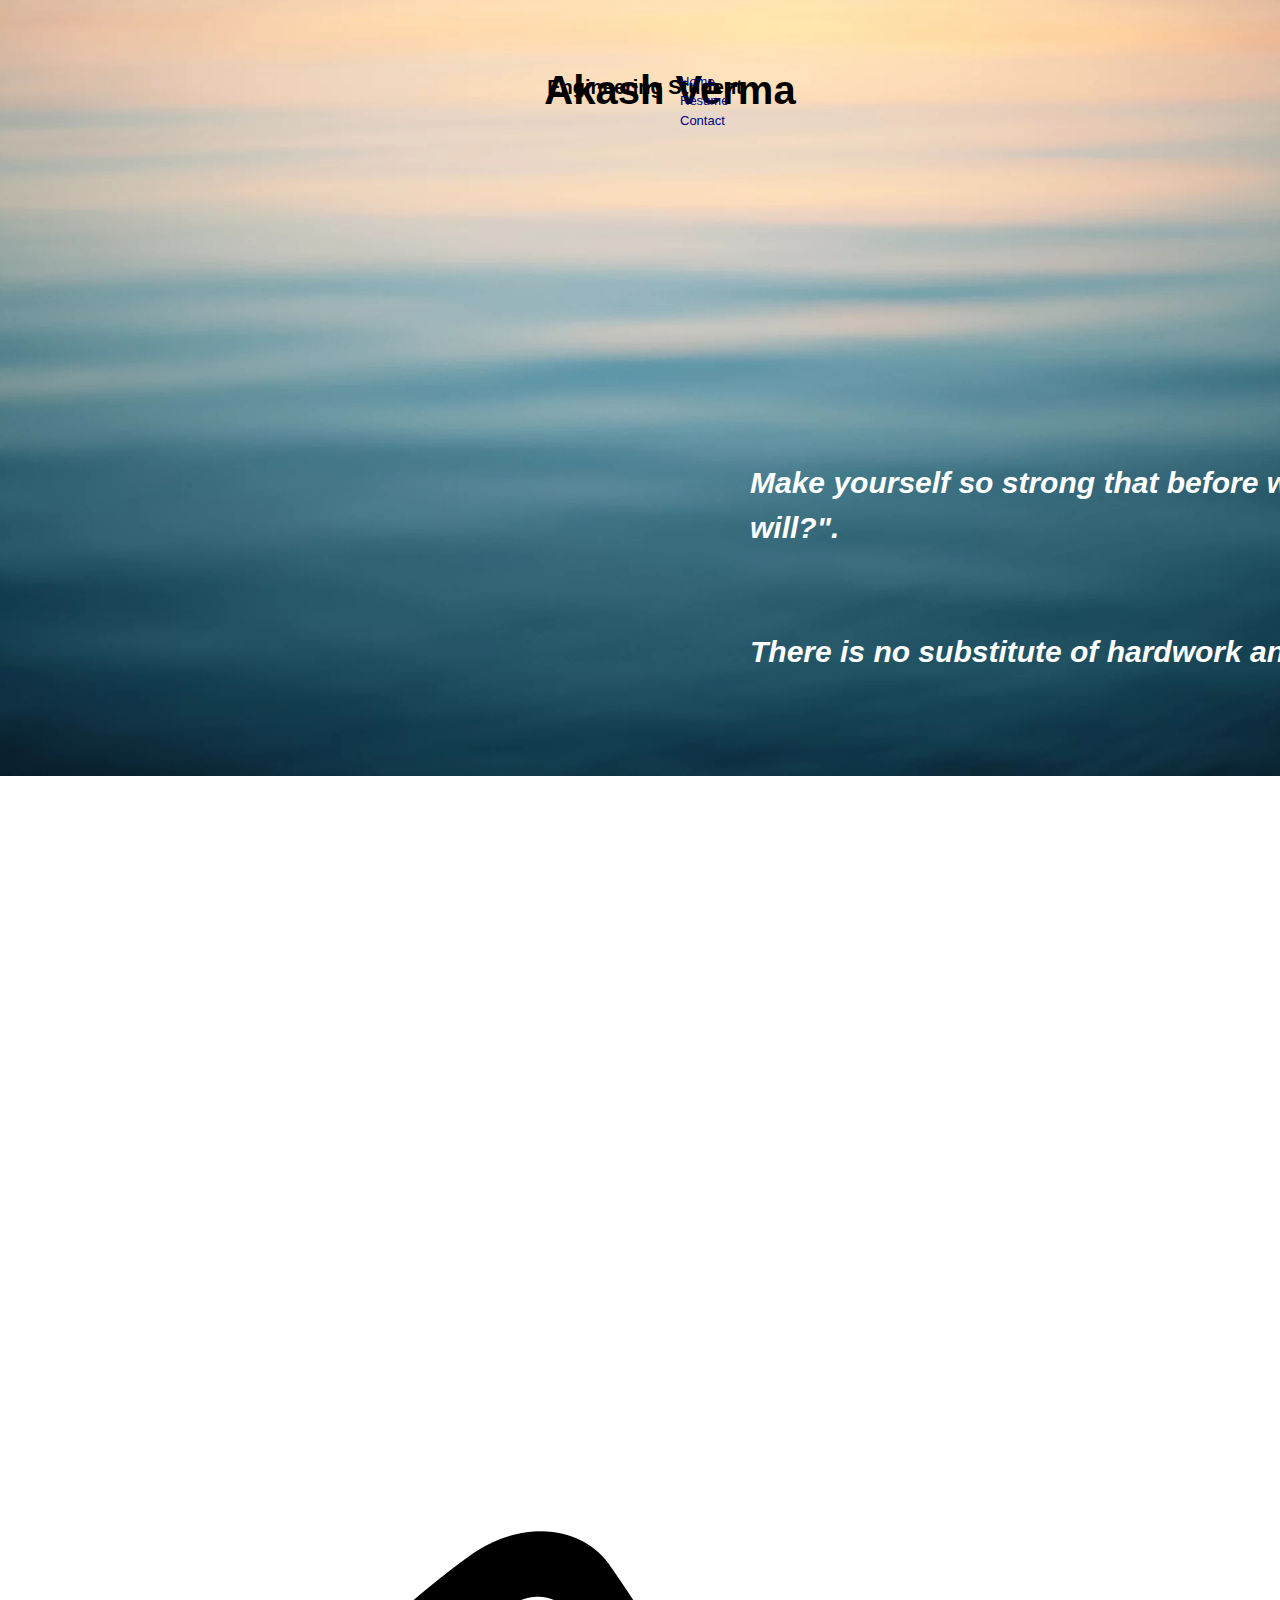
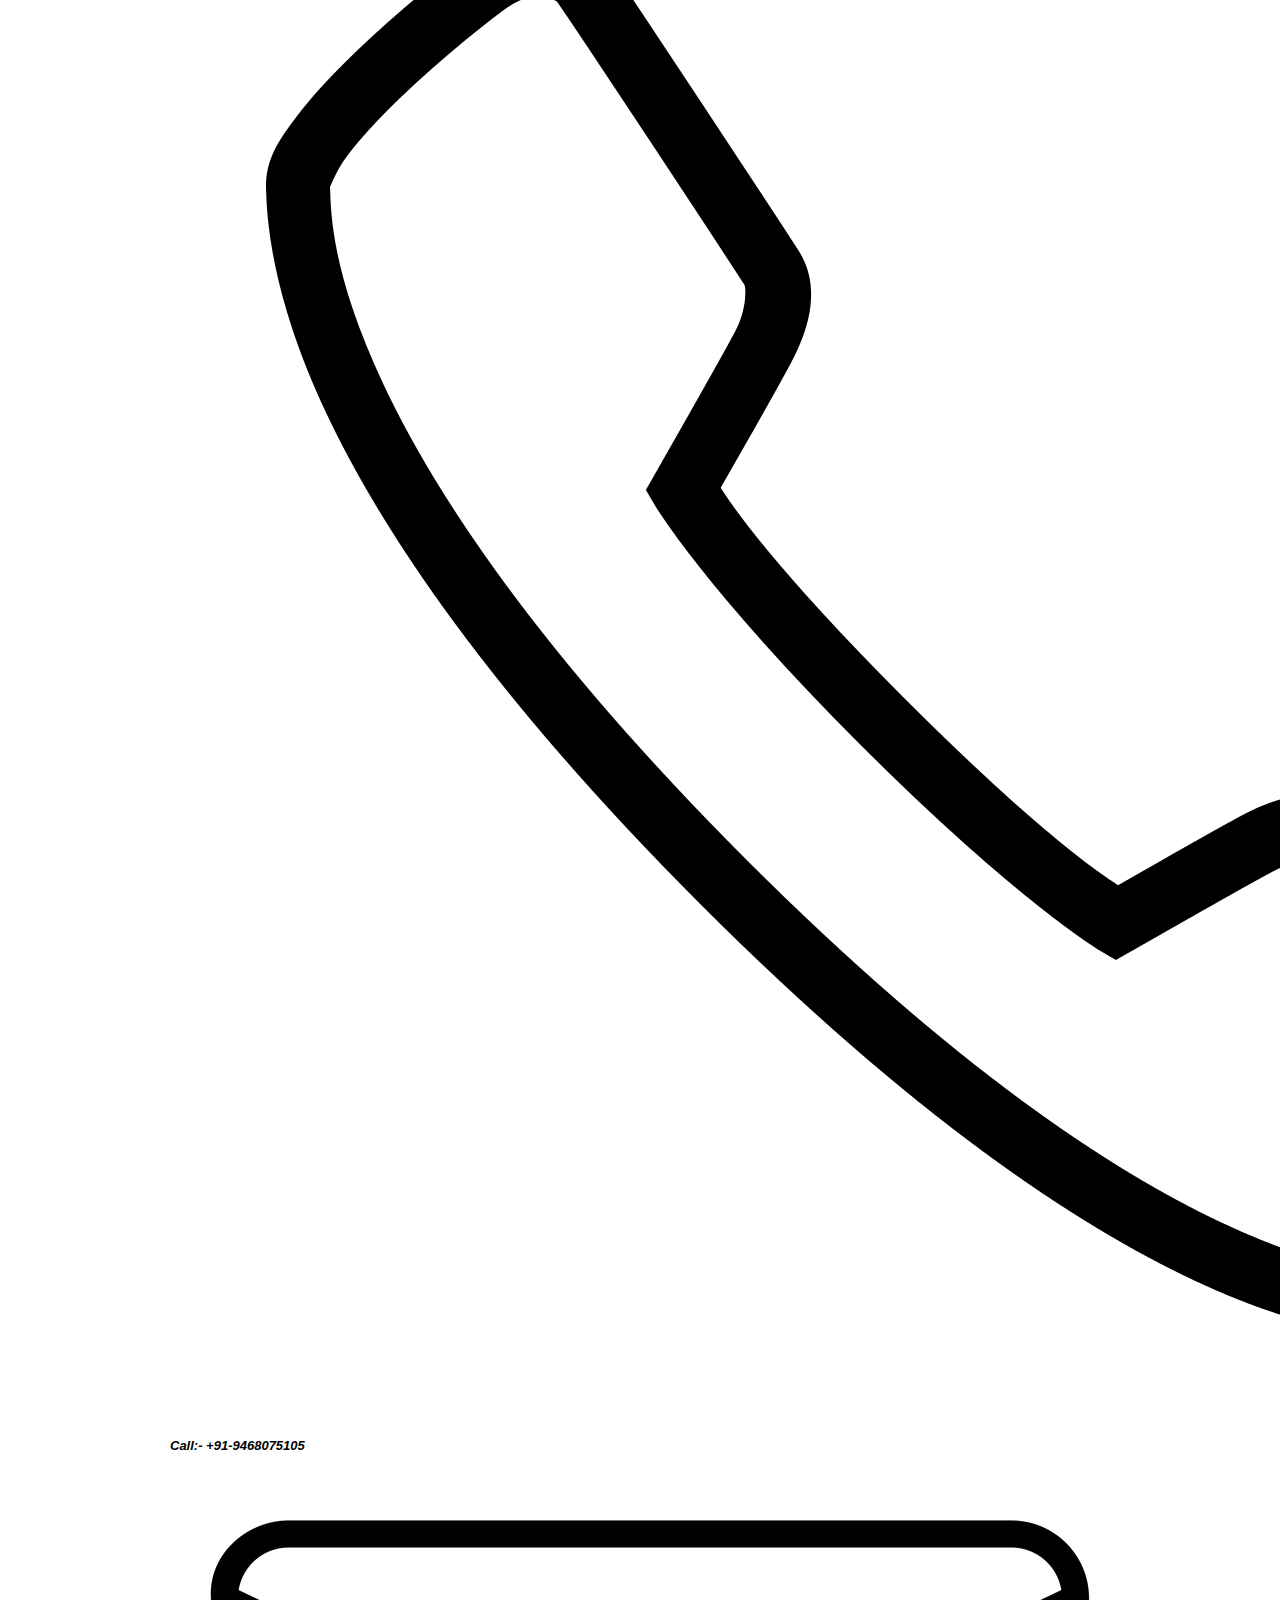
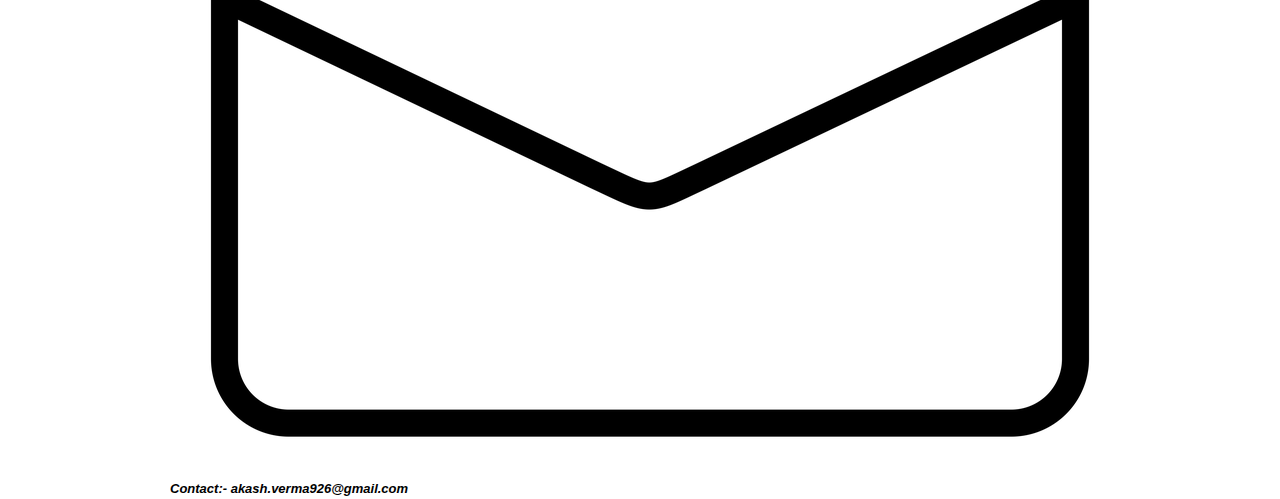
<file: index.html>
<!DOCTYPE html>
<html>

	<head>
		
		<title>My Profile</title>
		<link rel="stylesheet" href="css/960/960.css"/>
		<link rel="stylesheet" href="css/960/reset.css"/>
		<link rel="stylesheet" href="css/960/text.css"/>
		<link rel="stylesheet" href="css/style1.css"/>

	</head>

	<body>
		
		<div class="container_12">
			
			<div class="grid_12">
				</br>
				<h1>Akash Verma</h1>
			</div>

			<div class="grid_6">
				<h3>Engineering Student</h3>
			</div>


			<div id="navigation" class="grid_6" >
				
				<ul  id="me">
					<li><a href="index.html">Home</a></li>
					<li><a href="html/resume.html">Resume</a></li>
					<li><a href="html/contact.html">Contact</a></li>
				</ul>

			</div>



			<div class="grid_6">
					
				<marquee behavior="slide" direction="left" scrollamount="30">
					<img id="myphoto" src="images/pp.png" alt="image">
				</marquee>
			</div>
				
			<div class="grid_6">
					
				<h2>Hello,</h2>
				<p id="bit">a bit about me:</p>
				</br>
				<p id="make">
					<strong><em>Make yourself so strong that before writing your destiny God ask you, "Say what is your will?".<em></strong>
				</p>
				</br>
				<p id="hardwork">
					<strong><em>There is no substitute of hardwork and there is no shortcut to success.<em></strong>
				</p>

			</div>
				

			<div class="grid_12"  id="last" >
				<footer>
				
					<span>
		 				<img id="p1" src="images/phone.png" alt="calll">       <strong>Call:- +91-9468075105</strong>
					</span>
					<span>
						<img id="p1" src="images/mail.png" alt="email">        <strong>Contact:- akash.verma926@gmail.com</strong>
					</span>
				</footer>
			</div>
		</div>
	</body>
</html>
</file>
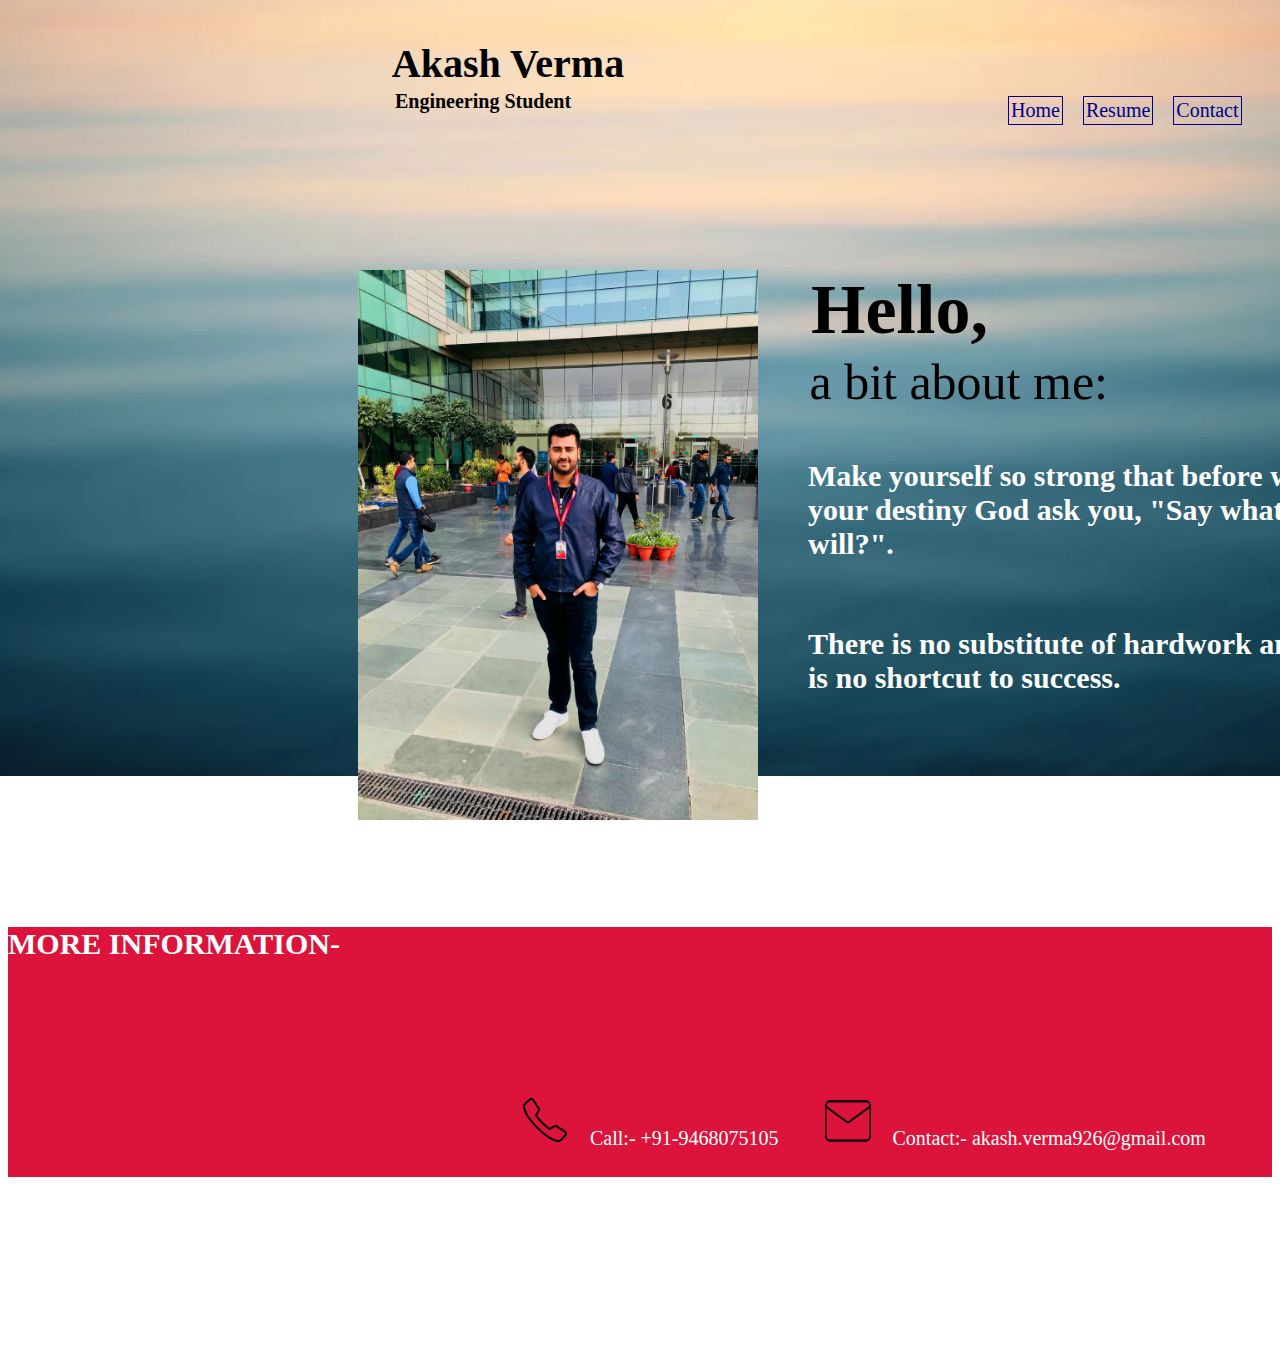
<file: html/index.html>
<!DOCTYPE html>
<html>
<head>
	<title>My Profile</title>

	<link rel="stylesheet" href="../css/style1.css"/>

</head>
<body>
<h1>Akash Verma</h1>
</br>
<div id="main">
<div id="occupation"><h3>Engineering Student</h3></div>
<div id="navigation" >
<ul  id="menu">
	<li><a href="index.html">Home</a></li>
	<li><a href="resume.html">Resume</a></li>
	<li><a href="contact.html">Contact</a></li>

</ul>
</div>
</div>
<div>
<div id="main">
<div>
<img id="myphoto" src="../images/pp.png" alt="image" height="550px" width="400px ">

</div>
<h2>Hello,</h2>
</br> 
<p id="bit">a bit about me:</p>
</br>
<p id="make">
<strong>Make yourself  so strong that before writing your destiny God ask you, "Say what is your will?".
</strong>
</p>
</br>
<p id="hardwork">
<strong>
There is no substitute of hardwork and there is no shortcut to success.
</strong>
</p>

</div>
</div>
<div>
<div>
<p id="tt"><strong>More Information-</strong></p>
</div>
<div id="end">
<ul  id="menu2">
	<li id="l1"><img id="p1" src="../images/phone.png" alt="ddd" height="50px" width="50px">Call:- +91-9468075105</li>
	<li id="l1"><img id="p1" src="../images/mail.png" alt="ddd" height="50px" width="50px">Contact:- akash.verma926@gmail.com</li>
</ul>
</div>
</div>

</body>
</html>
</file>
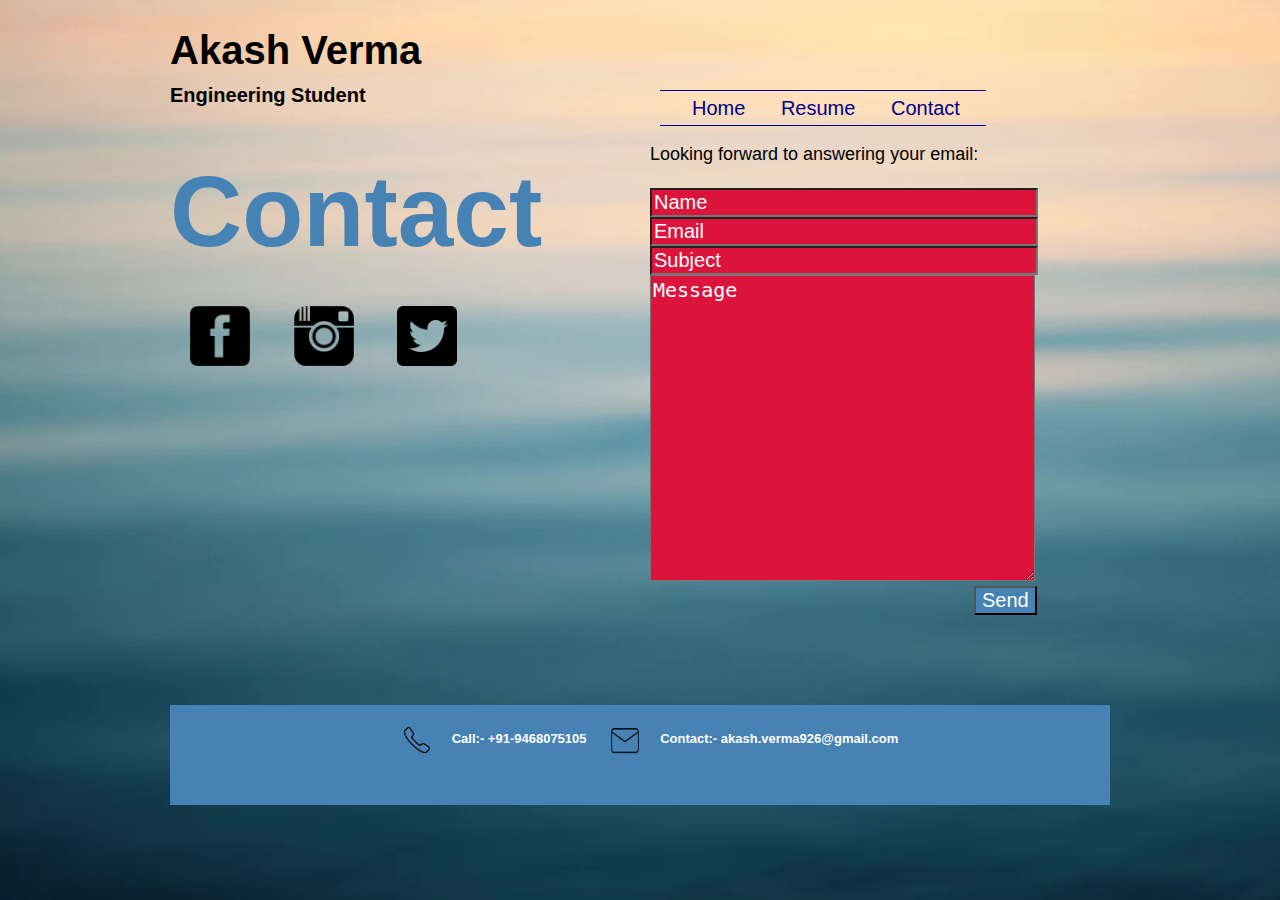
<file: html/contact.html>
<!DOCTYPE html>
<html>

<head>

	<title>Contact Me</title>

	<link rel="stylesheet" href="../css/960/960.css" />
	<link rel="stylesheet" href="../css/960/reset.css" />
	<link rel="stylesheet" href="../css/960/text.css" />
	<link rel="stylesheet" href="../css/stylemain.css" />


</head>


<body>
	<div class="container_12">

		<div class="grid_12">
			</br>
			<h1>Akash Verma</h1>
		</div>

		<div class="grid_6">
			<h3>Engineering Student</h3>
		</div>
		<div id="navigation" class="grid_6">
			<ul id="me">
				<li class="menu"><a href="../index.html">Home</a></li>
				<li class="menu"><a href="resume.html">Resume</a></li>
				<li class="menu"><a href="contact.html">Contact</a></li>
			</ul>
		</div>

		<div class="grid_6">
			<h1 id="titlecontact">Contact</h1>
			<span>
						<a href="https://www.facebook.com/awesomeakashverma?ref=bookmarks">
							<img id="p2" src="../images/fb.png" alt="fb">
						</a>
					</span>

			<span>
						<a id="social" href="https://www.instagram.com/the_undefined_variable/">
							<img id="p2" src="../images/insta.png" alt="insta">
						</a>
					</span>

			<span>
						<a id="social" href="https://twitter.com/awesomeaku">
							<img id="p2" src="../images/twitter.png" alt="twitter">
						</a>
					</span>
		</div>

		<div class="grid_6">
			<pre id="forward">Looking forward to answering your email:</pre>
			<form action="abc.html" method="get" id="forminfo">
				<input type="text" name="username" placeholder="Name" id="uname" required>
				<input type="email" name="username" placeholder="Email" id="uname" required>
				<input type="text" name="username" placeholder="Subject" id="uname" required>
				<textarea name="content" placeholder="Message" rows="=4" cols="50" id="area" required></textarea>
				<input type="submit" name="submit" value="Send" id="submit">
			</form>
		</div>
		<div class="grid_12" id="last">
			<footer>

				<span>
		 					<img id="p1" src="../images/phone.png" alt="calll" ><strong>Call:- +91-9468075105</strong>
						</span>
				<span>
							<img id="p1" src="../images/mail.png" alt="email"><strong>Contact:- akash.verma926@gmail.com</strong>
						</span>
			</footer>
		</div>
	</div>
</body>

</html>
</file>
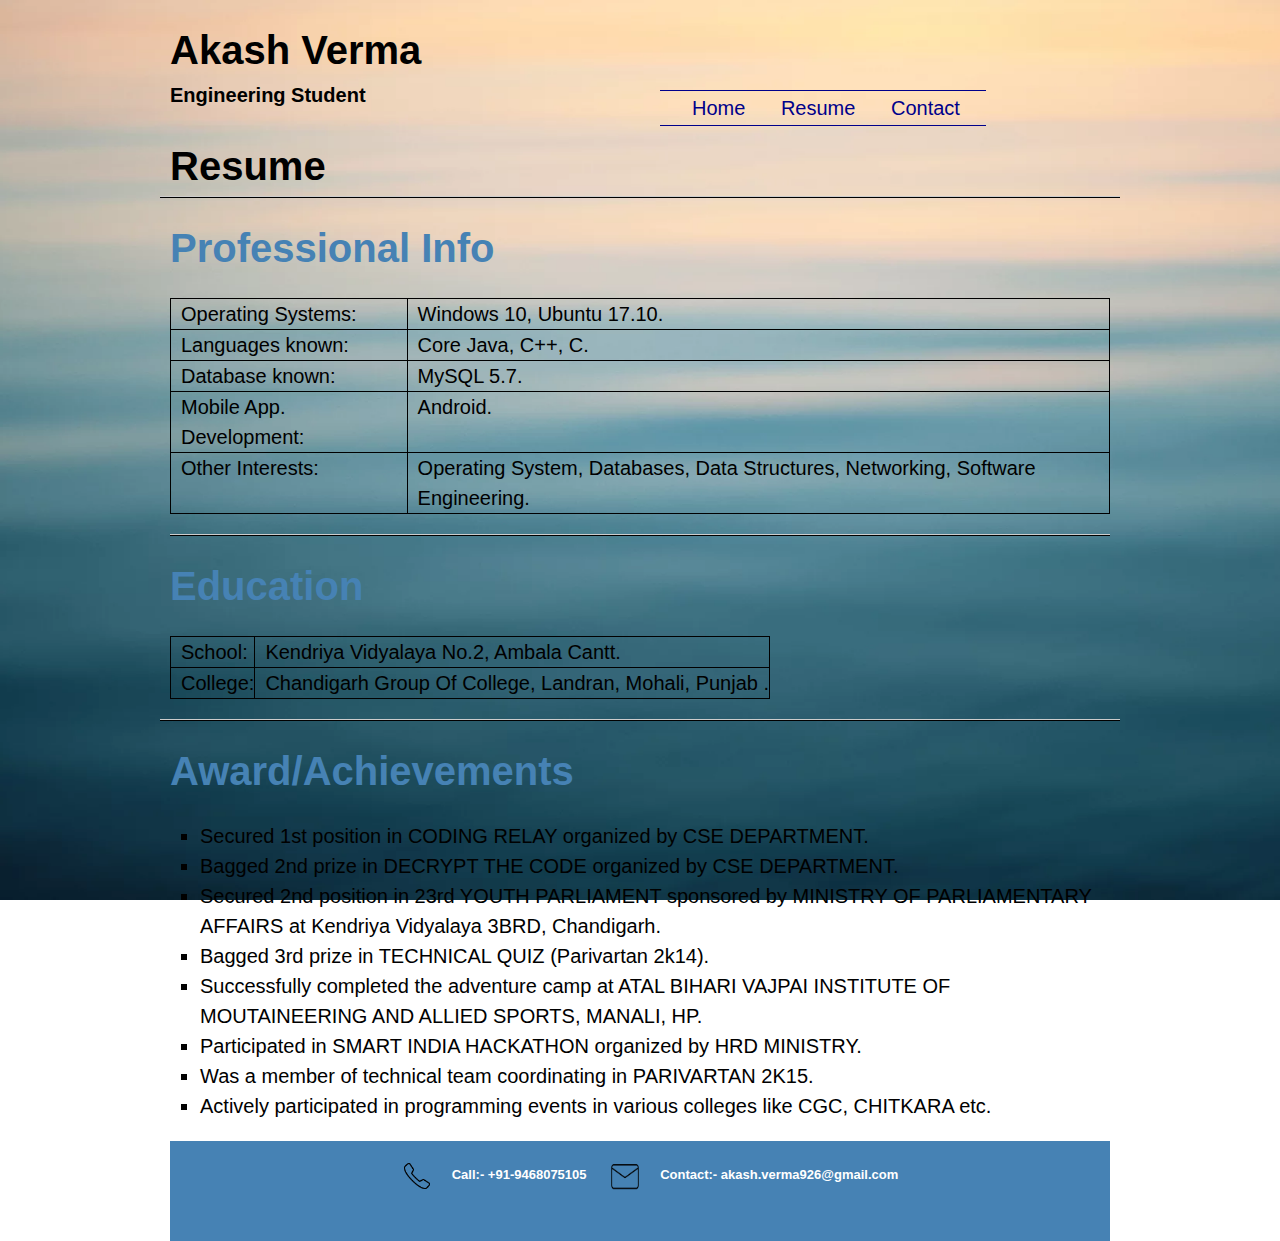
<file: html/resume.html>
<!DOCTYPE html>
<html>

<head>

	<title>My Resume</title>

	<link rel="stylesheet" href="../css/960/960.css" />
	<link rel="stylesheet" href="../css/960/reset.css" />
	<link rel="stylesheet" href="../css/960/text.css" />
	<link rel="stylesheet" href="../css/stylemain.css" />


</head>


<body>
	<div class="container_12">
		<div class="grid_12">
			</br>
			<h1>Akash Verma</h1>
		</div>

		<div class="grid_6">
			<h3>Engineering Student</h3>
		</div>


		<div id="navigation" class="grid_6">
			<ul id="me">
				<li class="menu"><a href="../index.html">Home</a></li>
				<li class="menu"><a href="resume.html">Resume</a></li>
				<li class="menu"> <a href="contact.html">Contact</a></li>
			</ul>
		</div>

		<div class="grid_12">
			<h1 id="titleresume">Resume</h1>
		</div>

		<hr>

		<div class="grid_12">

			<p id="info"><strong>Professional Info</strong>

		</div>

		<div id="pi" class="grid_12">
			<table>
				<tr>
					<td>Operating Systems:</td>
					<td>Windows 10, Ubuntu 17.10.</td>

				</tr>

				<tr>
					<td>Languages known:</td>
					<td>Core Java, C++, C.</td>
				</tr>

				<tr>
					<td>Database known:</td>
					<td>MySQL 5.7.</td>

				</tr>

				<tr>
					<td>Mobile App. Development: </td>
					<td>Android.</td>

				</tr>

				<tr>
					<td>Other Interests: </td>
					<td>Operating System, Databases, Data Structures, Networking, Software Engineering.</td>

				</tr>

			</table>

			<hr>

		</div>


		<div class="grid_12">
			<p id="info"><strong>Education</strong>
		</div>

		<div id="ei" class="grid_12">
			<table>
				<tr>
					<td>School:</td>
					<td>Kendriya Vidyalaya No.2, Ambala Cantt.</td>

				</tr>

				<tr>
					<td>College:</td>
					<td>Chandigarh Group Of College, Landran, Mohali, Punjab .</td>


			</table>
		</div>
		<hr>

		<div class="grid_12">
			<p id="info"><strong>Award/Achievements</strong>
		</div>



		<div id="award" class="grid_12">

			<ul>
				<li>Secured 1st position in CODING RELAY organized by CSE DEPARTMENT.</li>

				<li>Bagged 2nd prize in DECRYPT THE CODE organized by CSE DEPARTMENT.</li>

				<li>Secured 2nd position in 23rd YOUTH PARLIAMENT sponsored by MINISTRY OF PARLIAMENTARY AFFAIRS at Kendriya Vidyalaya 3BRD, Chandigarh.</li>

				<li>Bagged 3rd prize in TECHNICAL QUIZ (Parivartan 2k14).</li>

				<li>Successfully completed the adventure camp at ATAL BIHARI VAJPAI INSTITUTE OF MOUTAINEERING AND ALLIED SPORTS, MANALI, HP.</li>

				<li>Participated in SMART INDIA HACKATHON organized by HRD MINISTRY.</li>

				<li>Was a member of technical team coordinating in PARIVARTAN 2K15.</li>

				<li>Actively participated in programming events in various colleges like CGC, CHITKARA etc.</li>
			</ul>

		</div>



		<div class="grid_12" id="last">
			<footer>

				<span>
		 				<img id="p1" src="../images/phone.png" alt="calll"><strong>Call:- +91-9468075105</strong>
					</span>
				<span>
						<img id="p1" src="../images/mail.png" alt="email"><strong>Contact:- akash.verma926@gmail.com</strong>
					</span>
			</footer>
		</div>
	</div>
</body>

</html>
</file>
<file: css/960/960.css>
/*
  960 Grid System ~ Core CSS.
  Learn more ~ http://960.gs/

  Licensed under GPL and MIT.
*/

/*
  Forces backgrounds to span full width,
  even if there is horizontal scrolling.
  Increase this if your layout is wider.

  Note: IE6 works fine without this fix.
*/

body {
  min-width: 960px;
}

/* `Container
----------------------------------------------------------------------------------------------------*/

.container_12,
.container_16 {
  margin-left: auto;
  margin-right: auto;
  width: 960px;
}

/* `Grid >> Global
----------------------------------------------------------------------------------------------------*/

.grid_1,
.grid_2,
.grid_3,
.grid_4,
.grid_5,
.grid_6,
.grid_7,
.grid_8,
.grid_9,
.grid_10,
.grid_11,
.grid_12,
.grid_13,
.grid_14,
.grid_15,
.grid_16 {
  display: inline;
  float: left;
  margin-left: 10px;
  margin-right: 10px;
}

.push_1, .pull_1,
.push_2, .pull_2,
.push_3, .pull_3,
.push_4, .pull_4,
.push_5, .pull_5,
.push_6, .pull_6,
.push_7, .pull_7,
.push_8, .pull_8,
.push_9, .pull_9,
.push_10, .pull_10,
.push_11, .pull_11,
.push_12, .pull_12,
.push_13, .pull_13,
.push_14, .pull_14,
.push_15, .pull_15 {
  position: relative;
}

.container_12 .grid_3,
.container_16 .grid_4 {
  width: 220px;
}

.container_12 .grid_6,
.container_16 .grid_8 {
  width: 460px;
}

.container_12 .grid_9,
.container_16 .grid_12 {
  width: 700px;
}

.container_12 .grid_12,
.container_16 .grid_16 {
  width: 940px;
}

/* `Grid >> Children (Alpha ~ First, Omega ~ Last)
----------------------------------------------------------------------------------------------------*/

.alpha {
  margin-left: 0;
}

.omega {
  margin-right: 0;
}

/* `Grid >> 12 Columns
----------------------------------------------------------------------------------------------------*/

.container_12 .grid_1 {
  width: 60px;
}

.container_12 .grid_2 {
  width: 140px;
}

.container_12 .grid_4 {
  width: 300px;
}

.container_12 .grid_5 {
  width: 380px;
}

.container_12 .grid_7 {
  width: 540px;
}

.container_12 .grid_8 {
  width: 620px;
}

.container_12 .grid_10 {
  width: 780px;
}

.container_12 .grid_11 {
  width: 860px;
}

/* `Grid >> 16 Columns
----------------------------------------------------------------------------------------------------*/

.container_16 .grid_1 {
  width: 40px;
}

.container_16 .grid_2 {
  width: 100px;
}

.container_16 .grid_3 {
  width: 160px;
}

.container_16 .grid_5 {
  width: 280px;
}

.container_16 .grid_6 {
  width: 340px;
}

.container_16 .grid_7 {
  width: 400px;
}

.container_16 .grid_9 {
  width: 520px;
}

.container_16 .grid_10 {
  width: 580px;
}

.container_16 .grid_11 {
  width: 640px;
}

.container_16 .grid_13 {
  width: 760px;
}

.container_16 .grid_14 {
  width: 820px;
}

.container_16 .grid_15 {
  width: 880px;
}

/* `Prefix Extra Space >> Global
----------------------------------------------------------------------------------------------------*/

.container_12 .prefix_3,
.container_16 .prefix_4 {
  padding-left: 240px;
}

.container_12 .prefix_6,
.container_16 .prefix_8 {
  padding-left: 480px;
}

.container_12 .prefix_9,
.container_16 .prefix_12 {
  padding-left: 720px;
}

/* `Prefix Extra Space >> 12 Columns
----------------------------------------------------------------------------------------------------*/

.container_12 .prefix_1 {
  padding-left: 80px;
}

.container_12 .prefix_2 {
  padding-left: 160px;
}

.container_12 .prefix_4 {
  padding-left: 320px;
}

.container_12 .prefix_5 {
  padding-left: 400px;
}

.container_12 .prefix_7 {
  padding-left: 560px;
}

.container_12 .prefix_8 {
  padding-left: 640px;
}

.container_12 .prefix_10 {
  padding-left: 800px;
}

.container_12 .prefix_11 {
  padding-left: 880px;
}

/* `Prefix Extra Space >> 16 Columns
----------------------------------------------------------------------------------------------------*/

.container_16 .prefix_1 {
  padding-left: 60px;
}

.container_16 .prefix_2 {
  padding-left: 120px;
}

.container_16 .prefix_3 {
  padding-left: 180px;
}

.container_16 .prefix_5 {
  padding-left: 300px;
}

.container_16 .prefix_6 {
  padding-left: 360px;
}

.container_16 .prefix_7 {
  padding-left: 420px;
}

.container_16 .prefix_9 {
  padding-left: 540px;
}

.container_16 .prefix_10 {
  padding-left: 600px;
}

.container_16 .prefix_11 {
  padding-left: 660px;
}

.container_16 .prefix_13 {
  padding-left: 780px;
}

.container_16 .prefix_14 {
  padding-left: 840px;
}

.container_16 .prefix_15 {
  padding-left: 900px;
}

/* `Suffix Extra Space >> Global
----------------------------------------------------------------------------------------------------*/

.container_12 .suffix_3,
.container_16 .suffix_4 {
  padding-right: 240px;
}

.container_12 .suffix_6,
.container_16 .suffix_8 {
  padding-right: 480px;
}

.container_12 .suffix_9,
.container_16 .suffix_12 {
  padding-right: 720px;
}

/* `Suffix Extra Space >> 12 Columns
----------------------------------------------------------------------------------------------------*/

.container_12 .suffix_1 {
  padding-right: 80px;
}

.container_12 .suffix_2 {
  padding-right: 160px;
}

.container_12 .suffix_4 {
  padding-right: 320px;
}

.container_12 .suffix_5 {
  padding-right: 400px;
}

.container_12 .suffix_7 {
  padding-right: 560px;
}

.container_12 .suffix_8 {
  padding-right: 640px;
}

.container_12 .suffix_10 {
  padding-right: 800px;
}

.container_12 .suffix_11 {
  padding-right: 880px;
}

/* `Suffix Extra Space >> 16 Columns
----------------------------------------------------------------------------------------------------*/

.container_16 .suffix_1 {
  padding-right: 60px;
}

.container_16 .suffix_2 {
  padding-right: 120px;
}

.container_16 .suffix_3 {
  padding-right: 180px;
}

.container_16 .suffix_5 {
  padding-right: 300px;
}

.container_16 .suffix_6 {
  padding-right: 360px;
}

.container_16 .suffix_7 {
  padding-right: 420px;
}

.container_16 .suffix_9 {
  padding-right: 540px;
}

.container_16 .suffix_10 {
  padding-right: 600px;
}

.container_16 .suffix_11 {
  padding-right: 660px;
}

.container_16 .suffix_13 {
  padding-right: 780px;
}

.container_16 .suffix_14 {
  padding-right: 840px;
}

.container_16 .suffix_15 {
  padding-right: 900px;
}

/* `Push Space >> Global
----------------------------------------------------------------------------------------------------*/

.container_12 .push_3,
.container_16 .push_4 {
  left: 240px;
}

.container_12 .push_6,
.container_16 .push_8 {
  left: 480px;
}

.container_12 .push_9,
.container_16 .push_12 {
  left: 720px;
}

/* `Push Space >> 12 Columns
----------------------------------------------------------------------------------------------------*/

.container_12 .push_1 {
  left: 80px;
}

.container_12 .push_2 {
  left: 160px;
}

.container_12 .push_4 {
  left: 320px;
}

.container_12 .push_5 {
  left: 400px;
}

.container_12 .push_7 {
  left: 560px;
}

.container_12 .push_8 {
  left: 640px;
}

.container_12 .push_10 {
  left: 800px;
}

.container_12 .push_11 {
  left: 880px;
}

/* `Push Space >> 16 Columns
----------------------------------------------------------------------------------------------------*/

.container_16 .push_1 {
  left: 60px;
}

.container_16 .push_2 {
  left: 120px;
}

.container_16 .push_3 {
  left: 180px;
}

.container_16 .push_5 {
  left: 300px;
}

.container_16 .push_6 {
  left: 360px;
}

.container_16 .push_7 {
  left: 420px;
}

.container_16 .push_9 {
  left: 540px;
}

.container_16 .push_10 {
  left: 600px;
}

.container_16 .push_11 {
  left: 660px;
}

.container_16 .push_13 {
  left: 780px;
}

.container_16 .push_14 {
  left: 840px;
}

.container_16 .push_15 {
  left: 900px;
}

/* `Pull Space >> Global
----------------------------------------------------------------------------------------------------*/

.container_12 .pull_3,
.container_16 .pull_4 {
  left: -240px;
}

.container_12 .pull_6,
.container_16 .pull_8 {
  left: -480px;
}

.container_12 .pull_9,
.container_16 .pull_12 {
  left: -720px;
}

/* `Pull Space >> 12 Columns
----------------------------------------------------------------------------------------------------*/

.container_12 .pull_1 {
  left: -80px;
}

.container_12 .pull_2 {
  left: -160px;
}

.container_12 .pull_4 {
  left: -320px;
}

.container_12 .pull_5 {
  left: -400px;
}

.container_12 .pull_7 {
  left: -560px;
}

.container_12 .pull_8 {
  left: -640px;
}

.container_12 .pull_10 {
  left: -800px;
}

.container_12 .pull_11 {
  left: -880px;
}

/* `Pull Space >> 16 Columns
----------------------------------------------------------------------------------------------------*/

.container_16 .pull_1 {
  left: -60px;
}

.container_16 .pull_2 {
  left: -120px;
}

.container_16 .pull_3 {
  left: -180px;
}

.container_16 .pull_5 {
  left: -300px;
}

.container_16 .pull_6 {
  left: -360px;
}

.container_16 .pull_7 {
  left: -420px;
}

.container_16 .pull_9 {
  left: -540px;
}

.container_16 .pull_10 {
  left: -600px;
}

.container_16 .pull_11 {
  left: -660px;
}

.container_16 .pull_13 {
  left: -780px;
}

.container_16 .pull_14 {
  left: -840px;
}

.container_16 .pull_15 {
  left: -900px;
}

/* `Clear Floated Elements
----------------------------------------------------------------------------------------------------*/

/* http://sonspring.com/journal/clearing-floats */

.clear {
  clear: both;
  display: block;
  overflow: hidden;
  visibility: hidden;
  width: 0;
  height: 0;
}

/* http://www.yuiblog.com/blog/2010/09/27/clearfix-reloaded-overflowhidden-demystified */

.clearfix:before,
.clearfix:after,
.container_12:before,
.container_12:after,
.container_16:before,
.container_16:after {
  content: '.';
  display: block;
  overflow: hidden;
  visibility: hidden;
  font-size: 0;
  line-height: 0;
  width: 0;
  height: 0;
}

.clearfix:after,
.container_12:after,
.container_16:after {
  clear: both;
}

/*
  The following zoom:1 rule is specifically for IE6 + IE7.
  Move to separate stylesheet if invalid CSS is a problem.
*/

.clearfix,
.container_12,
.container_16 {
  zoom: 1;
}
</file>
<file: css/960/text.css>
/*
  960 Grid System ~ Text CSS.
  Learn more ~ http://960.gs/

  Licensed under GPL and MIT.
*/

/* `Basic HTML
----------------------------------------------------------------------------------------------------*/

body {
  font: 13px/1.5 "Helvetica Neue", Arial, "Liberation Sans", FreeSans, sans-serif;
}

pre,
code {
  font-family: "DejaVu Sans Mono", Menlo, Consolas, monospace;
}

hr {
  border: 0 solid #ccc;
  border-top-width: 1px;
  clear: both;
  height: 0;
}

/* `Headings
----------------------------------------------------------------------------------------------------*/

h1 {
  font-size: 25px;
}

h2 {
  font-size: 23px;
}

h3 {
  font-size: 21px;
}

h4 {
  font-size: 19px;
}

h5 {
  font-size: 17px;
}

h6 {
  font-size: 15px;
}

/* `Spacing
----------------------------------------------------------------------------------------------------*/

ol {
  list-style: decimal;
}

ul {
  list-style: disc;
}

li {
  margin-left: 30px;
}

p,
dl,
hr,
h1,
h2,
h3,
h4,
h5,
h6,
ol,
ul,
pre,
table,
address,
fieldset,
figure {
  margin-bottom: 20px;
}
</file>
<file: css/style1.css>
#menu li{
		float: left;
		margin: 10px;
		padding: 2px;
		border: 1px solid;
		font-size: 20px;
		border-color: darkblue;
	}

	#menu2 li{
		float: left;
		margin: 20px;
		padding: 2px;
		font-size: 20px;
		border-color: darkblue;
		position: relative;
		bottom:150px;
        left:150px;
	}

	a{
		text-decoration: none;
		color: darkblue;
	}

	a:hover{
		background-color: blue;
		color: white;
	}

	h1{
		
		
		margin-bottom: 5px;
		text-align: center;
		width: 1000px;
		height: 7px;
		margin-top: 40px;
		font-size: 40px;

	}
	h3{
		
		margin-bottom: 0px;
		text-align: center;
		width: 950px;
		font-size: 20px;
		

	}

	h2{
		
		margin-bottom: 0px;
		text-align: right ;
		width: 980px;
		height: 15px;
		font-size: 70px;
		margin-top: 200px;
		

	}

	#bit{

		margin-bottom: 0px;
		text-align: right ;
		width: 1100px;
		font-size: 50px;
	}

	#main div{
 	 float:left;
	}

	ul{
		list-style-type: none; 
		display: inline-block;
	}

	body{
		background-image: url("../images/dd.png");
		background-size: 100%;
		background-repeat: no-repeat; 
		background-attachment: fixed;
	}

#make{

		margin-bottom: 0px;
		text-align: left ;
		height: 50px;
		width: 1300px;
		font-size: 30px;
		color: white;
		margin-left: 100px; 
	}
	#hardwork{

		margin-bottom: 0px;
		margin-top:100px; 
		text-align: left ;
		width:1300px;
		height: 50px;
		font-size: 30px;
		color: white;
		margin-left: 100px;
	}

	#tt{
		background-color: #DC143C;
		margin-top: 250px;
		clear: both;
		height: 250px;
		color: white;
		font-size: 30px;
		text-transform: uppercase;
	}

#myphoto{
	margin-left: 350px;
	margin-right:50px; 
}
#end{
	margin-left: 300px; 
}
#p1{
	margin-right:20px; 
	margin-top: 0px;
}
#l1{
	color: white;
}
</file>
<file: css/stylemain.css>
#me{
	float: left;
	margin: 10px;
	padding: 2px;
	font-size: 20px;
	color: black;
	list-style-type: none; 
	border: 1px solid;
	border-right: none;
	border-left: none;
	width: 70%;
	border-color: darkblue;
	}

h1{
	width:50% ;
	font-size: 40px;
	margin-bottom: 0; 
		

	}

h3{	
	width: 50%;
	font-size: 20px;
		

	}

a{
	text-decoration: none;
	color: darkblue;
	}

a:hover{
	background-color: blue;
	color: white;
	padding: 7px;
	}

	#navigation a:hover{
	background-color: blue;
	color: white;
	padding: 7px;
	}

h2{
		
	margin-bottom: 0px;
	font-size: 60px;
	padding: 0px;
	margin: 0px;
		

	}

#make{
	font-size: 30px;
	color: white;
	letter-spacing: 1px;

	
	}

#hardwork{
	font-size: 30px;
	color: white;
	letter-spacing: 1px;

		
	}

#bit{
	font-size: 50px;
	margin-top: 0px;
	padding: 0px;
	text-align: justify-all;

	}

footer{
	height: 100px;
	background-color: #4682B4;
	}

body{
	background-image: url("../images/dd.png");
	background-size: cover;
	background-repeat: no-repeat; 
	background-attachment: fixed;
	}
#myphoto{
	 height:550px;
	 width:400px;


}

#menu2 li{
	float: left;
	font-size: 20px;
		
	}
#l1{
	color: white;
	text-align: center;
	float: left;
	
}
#l2{
	color: white;
	text-align: center;
}

#p1{
	padding: 20px;
	height:30px;
	width:30px;

}
#p2{
	padding: 20px;
	height:60px;
	width:60px;
}

#last{
	text-align: center;
	color: white;
}
hr{
	background-color: black;
	height: 1px;
    border-top: 1px solid #ccc;
  

}
ul{
	list-style-type: square;

}	

#details{
	font-size: 30px;
}
	
	table, th, td {
   border: 1px solid black;
   padding-left: 10px;
}

#ei,#pi,#award{
	font-size: 20px;
}
table, th, td {
   	border: 1px solid black;
}
#info{
	font-size: 40px;
	color: #4682B4;
}
#foot{
 	text-align: center; 
 	color: white;

}
#titlecontact{
	font-size: 100px;
	color: #4682B4;


}

::placeholder { 
   color: white;
   
}
#submit{
	font-size: 20px;
	margin-left: 324px;
	color: white;
	background-color: #4682B4;
	margin-bottom: 90px;

}
#area{
	font-size: 20px;
	width: 379px;
	height: 300px;
	background-color: #DC143C;
	color: white;
}
#uname{
	font-size: 20px;
	background-color: #DC143C;
	color: white;
	width: 380px;
}

#forward{
	margin-top: 5px;
	font-size: 18px;
	font-family: arial;
}
.menu{
		display: inline;
	}
</file>
